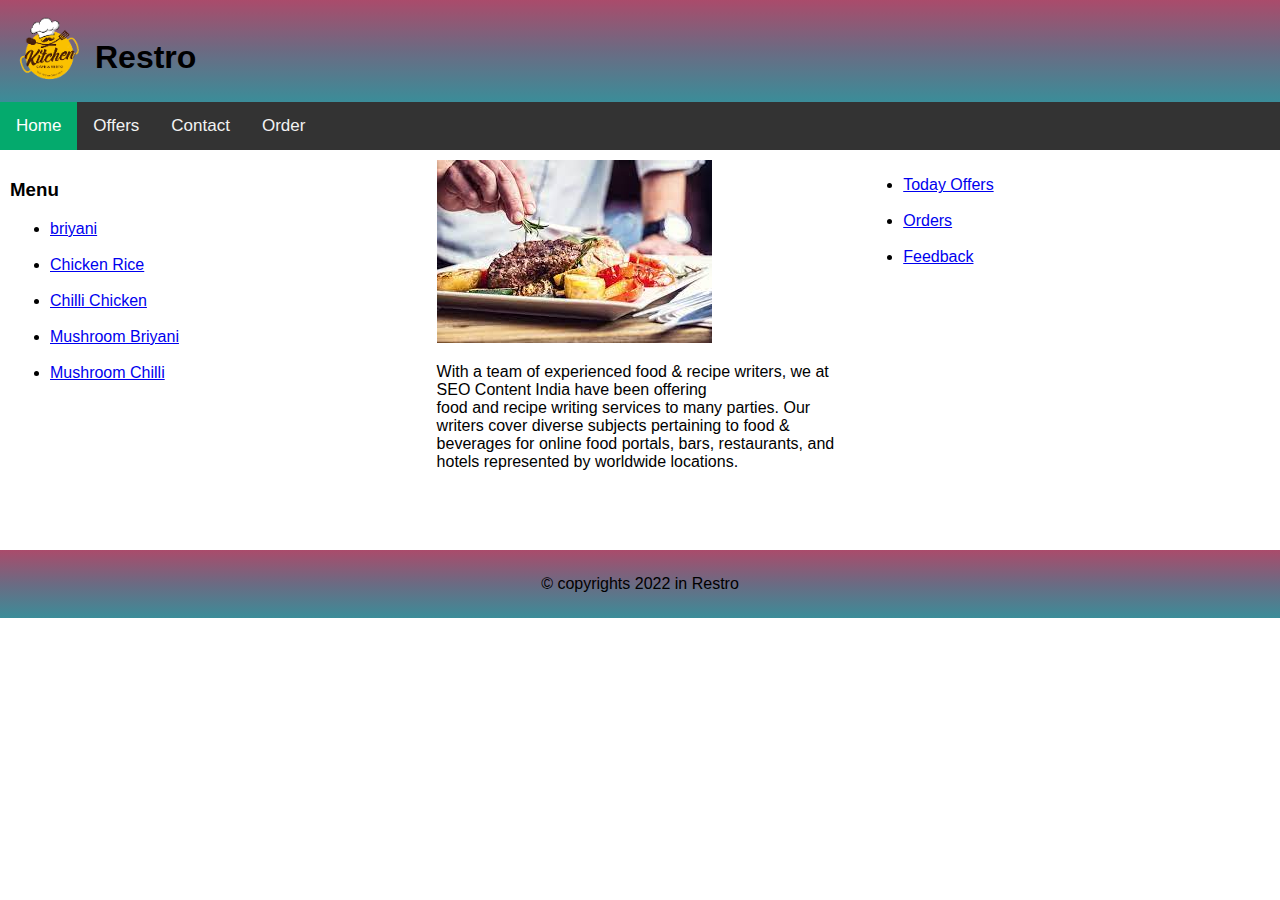
<file: mca_html_css_eos_exam/index.html>
<!DOCTYPE html>
<html lang="en">
<head>
    <meta charset="UTF-8">
    <meta http-equiv="X-UA-Compatible" content="IE=edge">
    <meta name="viewport" content="width=device-width, initial-scale=1.0">
    <title>Restro</title>
    <link rel="stylesheet" href="./styles/main.css">
    <link rel="shortcut icon" href="./image/icon.png">
</head>
<body>
    <header>
        <div id="logo"><img src="./image/logo-removebg-preview.png" alt="hotel" style="width: 90px;"></div>
        <h1 id="name">Restro</h1>
    </header>
    <main>
        <!-- nav bar -->
            <div class="topnav" id="myTopnav">
                <a href="#home" class="active">Home</a>
                <a href="#news">Offers</a>
                <a href="#contact">Contact</a>
                <a href="./html/content1.html">Order</a>
                <a href="javascript:void(0);" class="icon" onclick="myFunction()">
                  <i class="fa fa-bars"></i>
                </a>
              </div>
              
              <script>
              function myFunction() {
                var x = document.getElementById("myTopnav");
                if (x.className === "topnav") {
                  x.className += " responsive";
                } else {
                  x.className = "topnav";
                }
              }
              </script>
        <!-- three column layout -->
<div>
   

<div class="row">
  <div class="column">

    <h3>Menu</h3>
    <aside>
        <ul>
            <li><a href="https://www.google.com/search?gs_ssp=eJzj4tTP1Tcwjs_IMTBgdGDwYk_KLKpMzMsEAEMfBlU&q=biryani&rlz=1C1ZKTG_enIN918IN918&oq=bri&aqs=chrome.2.69i57j0i131i433j46i10i512j46i433i512j46i131i199i433i465i512j46i199i433i465i512j0i131i433i512j69i60.7507j0j9&sourceid=chrome&ie=UTF-8">briyani</a></li><br>
            <li><a href="https://www.google.com/search?q=chicken+fried+rice&rlz=1C1ZKTG_enIN918IN918&oq=chicken+fried+rice&aqs=chrome.0.69i59j0i512l5j69i60j69i64.4289j0j9&sourceid=chrome&ie=UTF-8">Chicken Rice</a></li><br>
            <li><a href="https://www.google.com/search?gs_ssp=eJzj4tLP1TfIsszJMDY3YHRg8OJLzsjMyclUAFLJ2al5AIF-CSQ&q=chilli+chicken&rlz=1C1ZKTG_enIN918IN918&oq=chill&aqs=chrome.1.69i57j46i20i263i433i512j46i433i512j0i20i263i433i512j46i512j0i433i512j46i131i433i512j0i131i433i512j0i433i512j0i271.3672j0j9&sourceid=chrome&ie=UTF-8">Chilli Chicken</a></li><br>
            <li><a href="https://www.google.com/search?q=mushroom+biryani&rlz=1C1ZKTG_enIN918IN918&oq=musroomm&aqs=chrome.2.69i57j46i10i13i433i512j0i10i13i512j46i10i13i433i512j0i10i13i512l2j0i10i13i433i512j0i10i13i512l2.11593j0j7&sourceid=chrome&ie=UTF-8">Mushroom Briyani</a></li><br>
            <li><a href="https://www.google.com/search?q=mushroom+biryani&rlz=1C1ZKTG_enIN918IN918&oq=musroomm&aqs=chrome.2.69i57j46i10i13i433i512j0i10i13i512j46i10i13i433i512j0i10i13i512l2j0i10i13i433i512j0i10i13i512l2.11593j0j7&sourceid=chrome&ie=UTF-8">Mushroom Chilli</a></li><br> 
        </ul>
    </aside>
  </div>
  <div class="column">
    <img src="./image/food.jpg" alt=""><br>
    <p>With a team of experienced food & recipe writers, we at SEO Content India have been offering <br>
         food and recipe writing services to many parties. Our writers cover diverse subjects pertaining to food & beverages for online food portals, bars, restaurants, and hotels represented by worldwide locations.</p>
    
  </div>
  <div class="column">
    <aside>
        <ul>
            <li><a href="https://www.village-hotels.co.uk/tcs/promotions">Today Offers</a></li><br>
            <li><a href="./html/content1.html">Orders</a></li><br>
            <li><a href="#">Feedback</a></li><br>
        </ul>
    </aside>
  </div>
</div>
</div>

    </main>
    <footer>
        &copy; copyrights 2022 in Restro
    </footer>
</body>
</html>
</file>
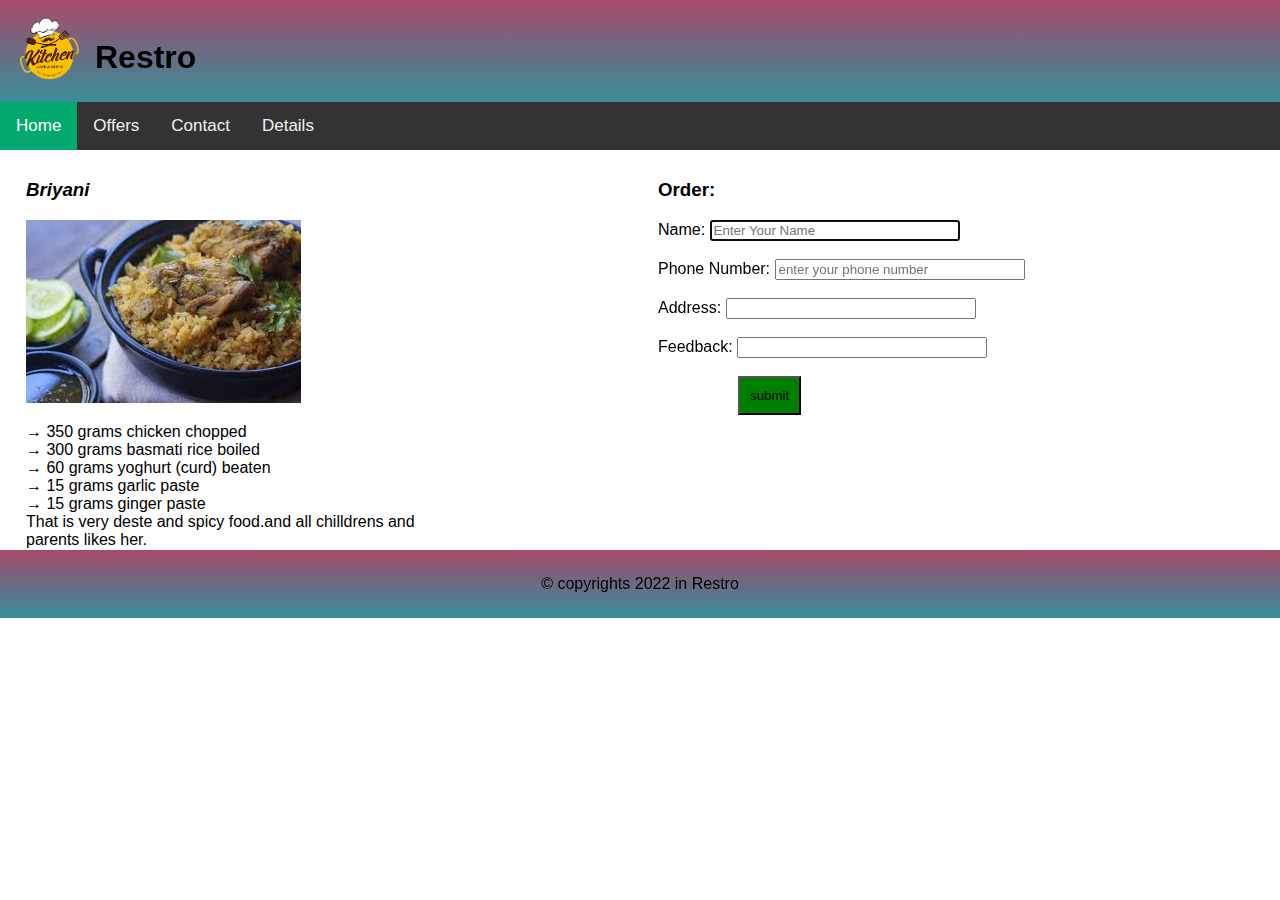
<file: mca_html_css_eos_exam/html/content1.html>
<!DOCTYPE html>
<html lang="en">
<head>
    <meta charset="UTF-8">
    <meta http-equiv="X-UA-Compatible" content="IE=edge">
    <meta name="viewport" content="width=device-width, initial-scale=1.0">
    <title>Restro</title>
    <link rel="shortcut icon" href="../image/icon.png">
    <link rel="stylesheet" href="../styles/content1.css">
</head>
<body>
    <header>
        <img src="../image/logo-removebg-preview.png" alt="" style="width: 90px;">
        <h1 id="name">Restro</h1>
    </header>
    <main>
        <!-- nav bar -->
        <div class="topnav" id="myTopnav">
            <a href="../index.html" class="active">Home</a>
            <a href="#news">Offers</a>
            <a href="#contact">Contact</a>
            <a href="../html/content2.html">Details</a>
            <a href="javascript:void(0);" class="icon" onclick="myFunction()">
              <i class="fa fa-bars"></i>
            </a>
          </div>
          
          <div style="padding-left:16px">
          
          <script>
          function myFunction() {
            var x = document.getElementById("myTopnav");
            if (x.className === "topnav") {
              x.className += " responsive";
            } else {
              x.className = "topnav";
            }
          }
          </script>

           <!-- two column layout -->
           <div class="row">
            <div class="column">
              <h3><i>Briyani</i></h3>
              <img src="../image/briyani.jpg" alt="biryani"><br>
              <p>&#8594; 350 grams chicken chopped <br>
                &#8594; 300 grams basmati rice boiled <br>
                &#8594; 60 grams yoghurt (curd) beaten <br>
                &#8594;  15 grams garlic paste <br>
                &#8594;  15 grams ginger paste <br>
            That is very deste and spicy food.and all chilldrens and <br> parents likes her.</p>
              
            </div>
            <div class="column">
                <h3>Order:</h3>
              <form action="myform.php" name="book" id="book">
                <label for="">Name:</label>
                <input type="text" name="Name" class="order" placeholder="Enter Your Name" autofocus required><br><br>
                <label for="">Phone Number:</label>
                <input type="text" name="Phone" class="order" placeholder="enter your phone number" required><br><br>
                <label for="">Address:</label>
                <input type="text" name="address" class="order" required><br><br>
                <label for="">Feedback:</label>
                <input type="text" name="Feedback" class="order"><br><br>
                <input type="button" value="submit" name="submit" id="submit">
              </form>
            </div>
          </div>
          
    </main>
    <footer>
        &copy; copyrights 2022 in Restro
    </footer>
</body>
</html>
</file>
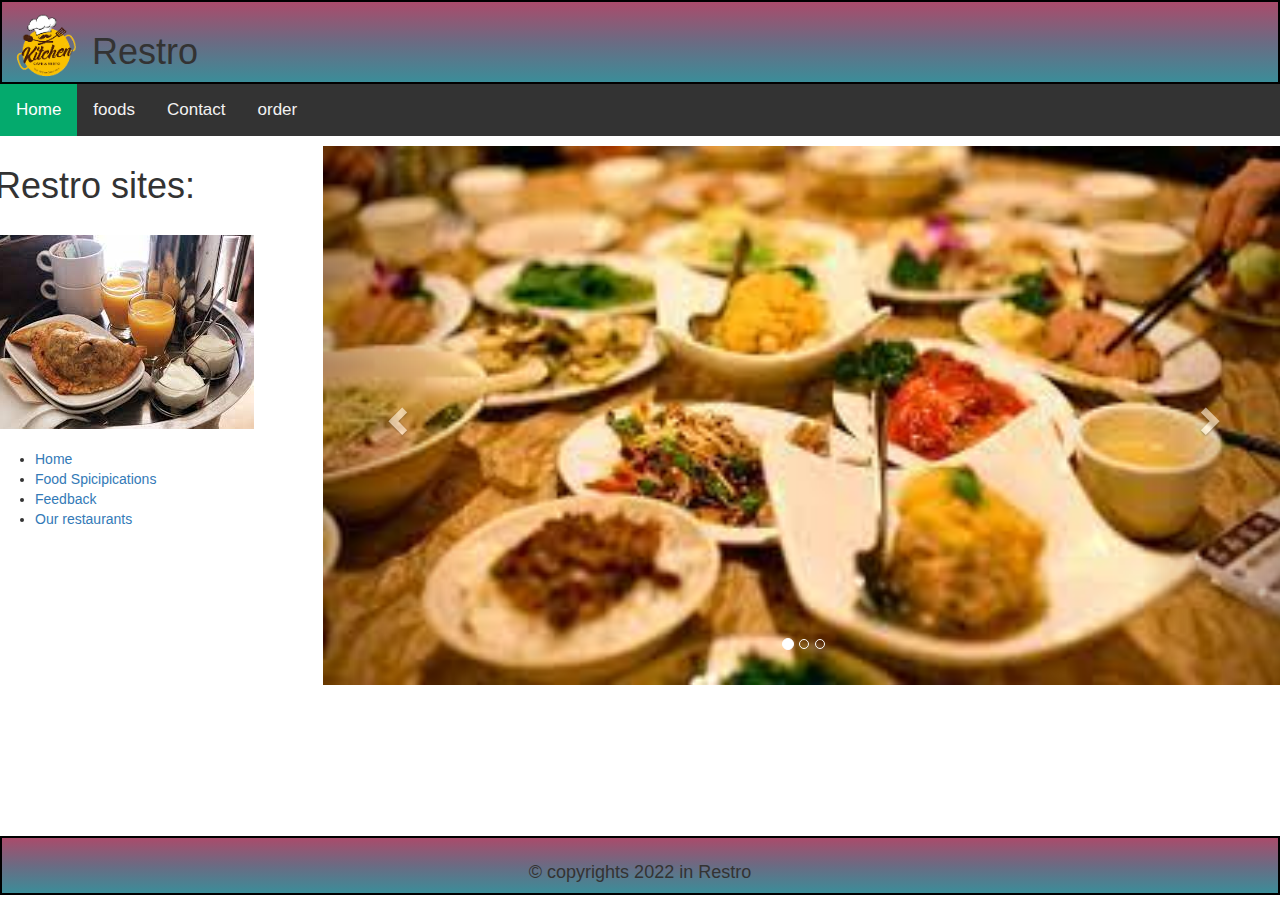
<file: mca_html_css_eos_exam/html/content2.html>
<!DOCTYPE html>
<html lang="en">
<head>
    <meta charset="UTF-8">
    <meta http-equiv="X-UA-Compatible" content="IE=edge">
    <meta name="viewport" content="width=device-width, initial-scale=1.0">
    <title>Restro</title>
    <link rel="stylesheet" href="../styles/content2.css">
    <link rel="shortcut icon" href="../image/icon.png">
    <link rel="stylesheet" href="https://maxcdn.bootstrapcdn.com/bootstrap/3.4.1/css/bootstrap.min.css">
  <script src="https://ajax.googleapis.com/ajax/libs/jquery/3.6.1/jquery.min.js"></script>
  <script src="https://maxcdn.bootstrapcdn.com/bootstrap/3.4.1/js/bootstrap.min.js"></script>
</head>
<body>
    <header>
        <img src="../image/logo-removebg-preview.png" alt="" style="width: 90px;">
        <h1 id="name">Restro</h1>
    </header>
    <main>

<!-- nav bar -->

    <div class="topnav" id="myTopnav">
        <a href="../index.html" class="active">Home</a>
        <a href="#news">foods</a>
        <a href="#contact">Contact</a>
        <a href="../html/content1.html">order</a>
        <a href="javascript:void(0);" class="icon" onclick="myFunction()">
          <i class="fa fa-bars"></i>
        </a>
      </div>
      
      <script>
      function myFunction() {
        var x = document.getElementById("myTopnav");
        if (x.className === "topnav") {
          x.className += " responsive";
        } else {
          x.className = "topnav";
        }
      }
      </script>
      

        <div class="row">
            <div class="column left">
       
       <h1>Restro sites:</h1><br>
       <img src="../image/food3.jpg" alt="food"><br><br>
       <ul><li><a href="../index.html">Home</a></li>
    <li><a href="https://www.wellcurve.in/blog/types-of-spices/">Food Spicipications</a></li>
<li><a href="#">Feedback </a></li>
<li><a href="https://www.google.com/search?q=restaurant&rlz=1C1ZKTG_enIN918IN918&oq=restaurant+&aqs=chrome..69i57j69i59l4j69i60l2j69i61.9117j0j7&sourceid=chrome&ie=UTF-8">Our restaurants</a></li>

       
            </div>
            <div class="column right">
              <div id="slide">
                <div id="myCarousel" class="carousel slide" data-ride="carousel">
                    <!-- Indicators -->
                    <ol class="carousel-indicators">
                      <li data-target="#myCarousel" data-slide-to="0" class="active"></li>
                      <li data-target="#myCarousel" data-slide-to="1"></li>
                      <li data-target="#myCarousel" data-slide-to="2"></li>
                    </ol>
                
                    <!-- Wrapper for slides -->
                    <div class="carousel-inner">
                      <div class="item active">
                        <img src="../image/food2.jpg" alt="Los Angeles" style="width:100%;">
                      </div>
                
                      <div class="item">
                        <img src="../image/food4.jpg" alt="Chicago" style="width:100%;">
                      </div>
                    
                      <div class="item">
                        <img src="../image/food5.jpg" alt="New york" style="width:100%;">
                      </div>
                    </div>
                
                    <!-- Left and right controls -->
                    <a class="left carousel-control" href="#myCarousel" data-slide="prev">
                      <span class="glyphicon glyphicon-chevron-left"></span>
                      <span class="sr-only">Previous</span>
                    </a>
                    <a class="right carousel-control" href="#myCarousel" data-slide="next">
                      <span class="glyphicon glyphicon-chevron-right"></span>
                      <span class="sr-only">Next</span>
                    </a>
                  </div>
                </div>
                
              </div>
            </div>
          </div>
    </main>
    <footer>
        <div id="footer">
  <h4>&copy; copyrights 2022 in Restro </h4> 
        </div>
    </footer>
</body>
</html>
</file>
<file: mca_html_css_eos_exam/styles/main.css>
#name{
    margin-top: -60px;
    margin-left: 90px;
}
header{
    background-image: -webkit-linear-gradient(#aa4b6b,#6b6b83,#3b8d99);
    padding: 5px;
}



/* nav bar */
body {
    margin: 0;
    font-family: Arial, Helvetica, sans-serif;
  }
  
  .topnav {
    overflow: hidden;
    background-color: #333;
  }
  
  .topnav a {
    float: left;
    display: block;
    color: #f2f2f2;
    text-align: center;
    padding: 14px 16px;
    text-decoration: none;
    font-size: 17px;
  }
  
  .topnav a:hover {
    background-color: #ddd;
    color: black;
  }
  
  .topnav a.active {
    background-color: #04AA6D;
    color: white;
  }
  
  .topnav .icon {
    display: none;
  }
  
  @media screen and (max-width: 600px) {
    .topnav a:not(:first-child) {display: none;}
    .topnav a.icon {
      float: right;
      display: block;
    }
  }
  
  @media screen and (max-width: 600px) {
    .topnav.responsive {position: relative;}
    .topnav.responsive .icon {
      position: absolute;
      right: 0;
      top: 0;
    }
    .topnav.responsive a {
      float: none;
      display: block;
      text-align: left;
    }
  }
  /* three column layout */
  * {
    box-sizing: border-box;
  }
  
  /* Create three equal columns that floats next to each other */
  .column {
    float: left;
    width: 33.33%;
    padding: 10px;
    height: 400px; /* Should be removed. Only for demonstration */
  }
  
  /* Clear floats after the columns */
  .row:after {
    content: "";
    display: table;
    clear: both;
  }
  
  /* Responsive layout - makes the three columns stack on top of each other instead of next to each other */
  @media screen and (max-width: 600px) {
    .column {
      width: 100%;
    }
  }

  /* footer */
  footer{
    background-image: -webkit-linear-gradient(#aa4b6b,#6b6b83,#3b8d99);
    padding: 25px;
    text-align: center;
  }
</file>
<file: mca_html_css_eos_exam/styles/content1.css>
/* header */
header{
    background-image: -webkit-linear-gradient(#aa4b6b,#6b6b83,#3b8d99);
    padding: 5px;
}
#name{
    margin-top: -60px;
    margin-left: 90px;
}


/* nav bar */
body {
    margin: 0;
    font-family: Arial, Helvetica, sans-serif;
  }
  
  .topnav {
    overflow: hidden;
    background-color: #333;
  }
  
  .topnav a {
    float: left;
    display: block;
    color: #f2f2f2;
    text-align: center;
    padding: 14px 16px;
    text-decoration: none;
    font-size: 17px;
  }
  
  .topnav a:hover {
    background-color: #ddd;
    color: black;
  }
  
  .topnav a.active {
    background-color: #04AA6D;
    color: white;
  }
  
  .topnav .icon {
    display: none;
  }
  
  @media screen and (max-width: 600px) {
    .topnav a:not(:first-child) {display: none;}
    .topnav a.icon {
      float: right;
      display: block;
    }
  }
  
  @media screen and (max-width: 600px) {
    .topnav.responsive {position: relative;}
    .topnav.responsive .icon {
      position: absolute;
      right: 0;
      top: 0;
    }
    .topnav.responsive a {
      float: none;
      display: block;
      text-align: left;
    }
  }

  /* two column latout */
  * {
    box-sizing: border-box;
  }
  
  /* Create two equal columns that floats next to each other */
  .column {
    float: left;
    width: 50%;
    padding: 10px;
    height: 400px; /* Should be removed. Only for demonstration */
  }
  
  /* Clear floats after the columns */
  .row:after {
    content: "";
    display: table;
    clear: both;
  }
  
  /* Responsive layout - makes the two columns stack on top of each other instead of next to each other */
  @media screen and (max-width: 600px) {
    .column {
      width: 100%;
    }
  }
/* form */
.order{
    width: 250px;
}
#submit{
    margin-left: 80px;
    background-color: green;
    padding: 10px;
}
  /* footer */
  footer{
    background-image: -webkit-linear-gradient(#aa4b6b,#6b6b83,#3b8d99);
    padding: 25px;
    text-align: center;
  }
</file>
<file: mca_html_css_eos_exam/styles/content2.css>
header{
    border: 2px solid black;
    background-image: -webkit-linear-gradient(#aa4b6b,#6b6b83,#3b8d99);
   
}
#name{
    margin-top: -60px;
    margin-left: 90px;
}

/* nav bar */
body {
    margin: 0;
    font-family: Arial, Helvetica, sans-serif;
  }
  
  .topnav {
    overflow: hidden;
    background-color: #333;
  }
  
  .topnav a {
    float: left;
    display: block;
    color: #f2f2f2;
    text-align: center;
    padding: 14px 16px;
    text-decoration: none;
    font-size: 17px;
  }
  
  .topnav a:hover {
    background-color: #ddd;
    color: black;
  }
  
  .topnav a.active {
    background-color: #04AA6D;
    color: white;
  }
  
  .topnav .icon {
    display: none;
  }
  
  @media screen and (max-width: 600px) {
    .topnav a:not(:first-child) {display: none;}
    .topnav a.icon {
      float: right;
      display: block;
    }
  }
  
  @media screen and (max-width: 600px) {
    .topnav.responsive {position: relative;}
    .topnav.responsive .icon {
      position: absolute;
      right: 0;
      top: 0;
    }
    .topnav.responsive a {
      float: none;
      display: block;
      text-align: left;
    }
  }
* {
    box-sizing: border-box;
  }
  
  /* Create two unequal columns that floats next to each other */
  .column {
    float: left;
    padding: 10px;
    height: 700px; /* Should be removed. Only for demonstration */
  }
  
  .left {
    width: 25%;
  }
  
  .right {
    width: 75%;
  }
  
  /* Clear floats after the columns */
  .row:after {
    content: "";
    display: table;
    clear: both;
  }
#slide{
    height:90px;
    margin-bottom: 50px;
}









#footer{
    border: 2px solid black;
    background-image: -webkit-linear-gradient(#aa4b6b,#6b6b83,#3b8d99);
    text-align: center;
    padding-top: 15px;
}
</file>
